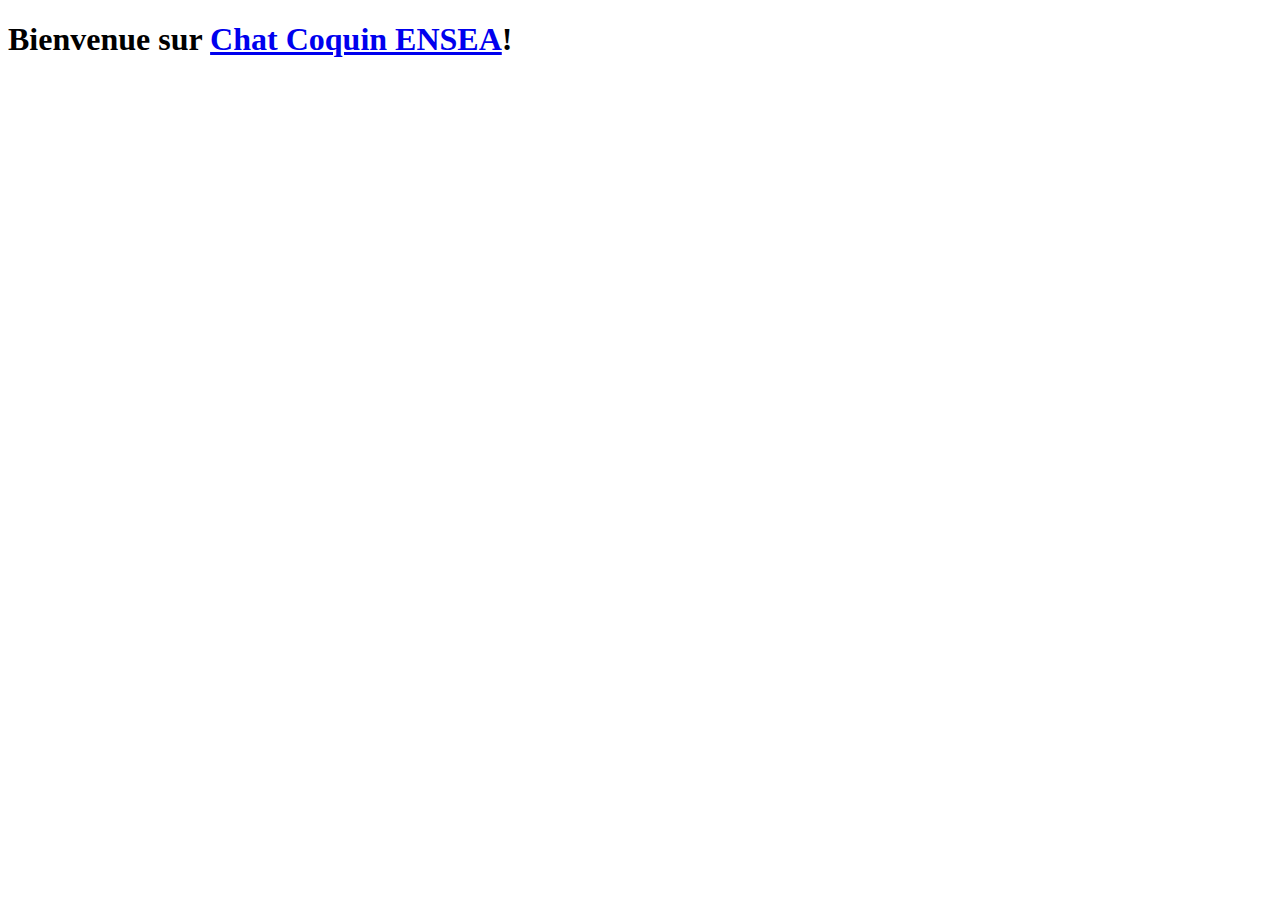
<file: chat.html>
<!DOCTYPE html>
<html>
<head>
    <meta charset="utf-8" />
    <title>Chat Coquin ENSEA!</title>
</head>

<body>
    <h1>Bienvenue sur <a href="http://chatroulette.com">Chat Coquin ENSEA</a>!</h1>

	<!--

    <p>...</p>

    <h2>...</h2>

	-->
</body>
</html>
</file>
